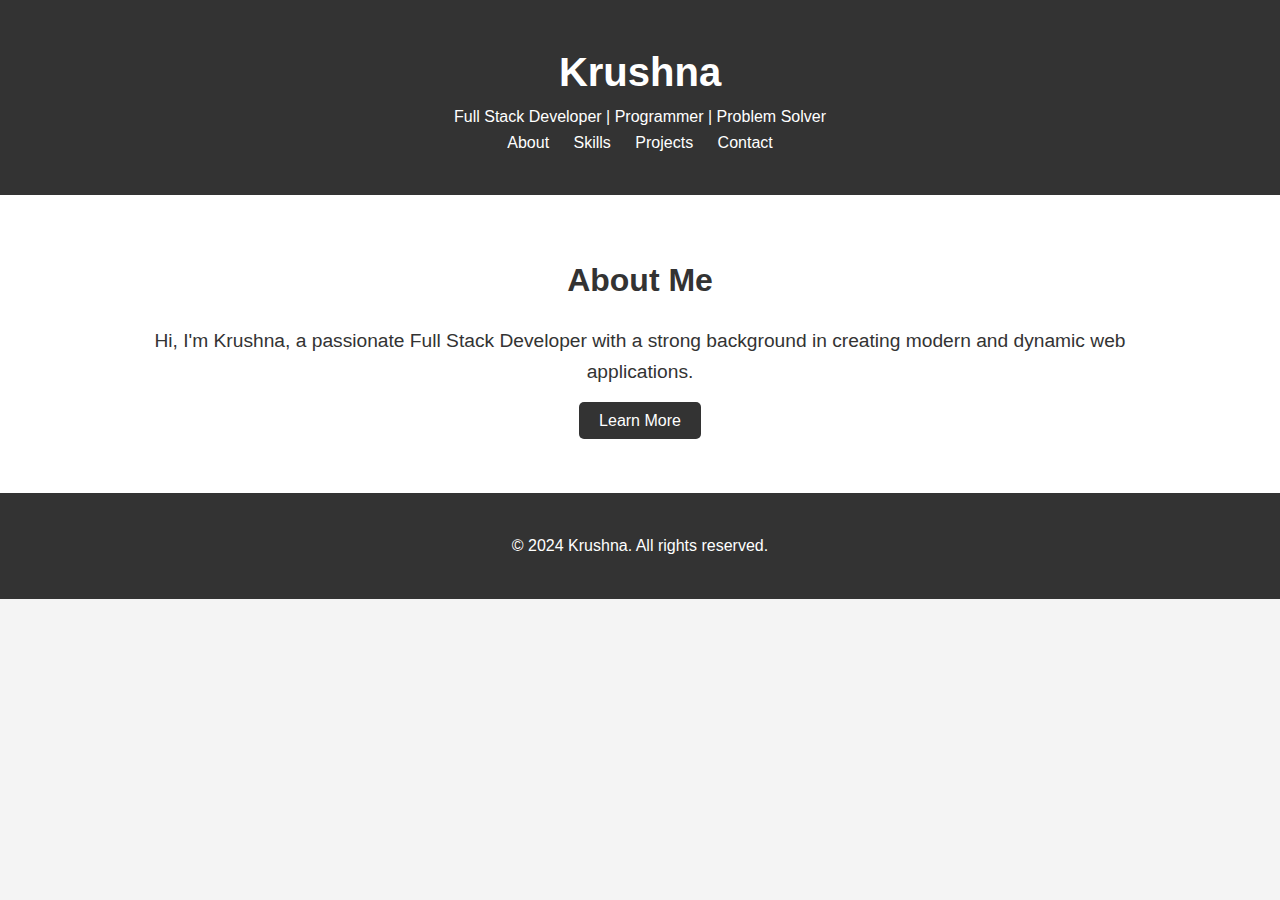
<file: index.html>
<!DOCTYPE html>
<html lang="en">
<head>
    <meta charset="UTF-8">
    <meta name="viewport" content="width=device-width, initial-scale=1.0">
    <title>Krushna | Full Stack Developer</title>
    <link rel="stylesheet" href="styles.css">
</head>
<body>
    <header>
        <div class="container">
            <h1>Krushna</h1>
            <p>Full Stack Developer | Programmer | Problem Solver</p>
            <nav>
                <ul>
                    <li><a href="about.html">About</a></li>
                    <li><a href="skills.html">Skills</a></li>
                    <li><a href="projects.html">Projects</a></li>
                    <li><a href="contact.html">Contact</a></li>
                </ul>
            </nav>
        </div>
    </header>

    <section id="about">
        <div class="container">
            <h2>About Me</h2>
            <p>
                Hi, I'm Krushna, a passionate Full Stack Developer with a strong background in creating modern and dynamic web applications.
            </p>
            <a href="about.html" class="btn">Learn More</a>
        </div>
    </section>

    <footer>
        <div class="container">
            <p>© 2024 Krushna. All rights reserved.</p>
        </div>
    </footer>

    <script src="script.js"></script>
</body>
</html>
</file>
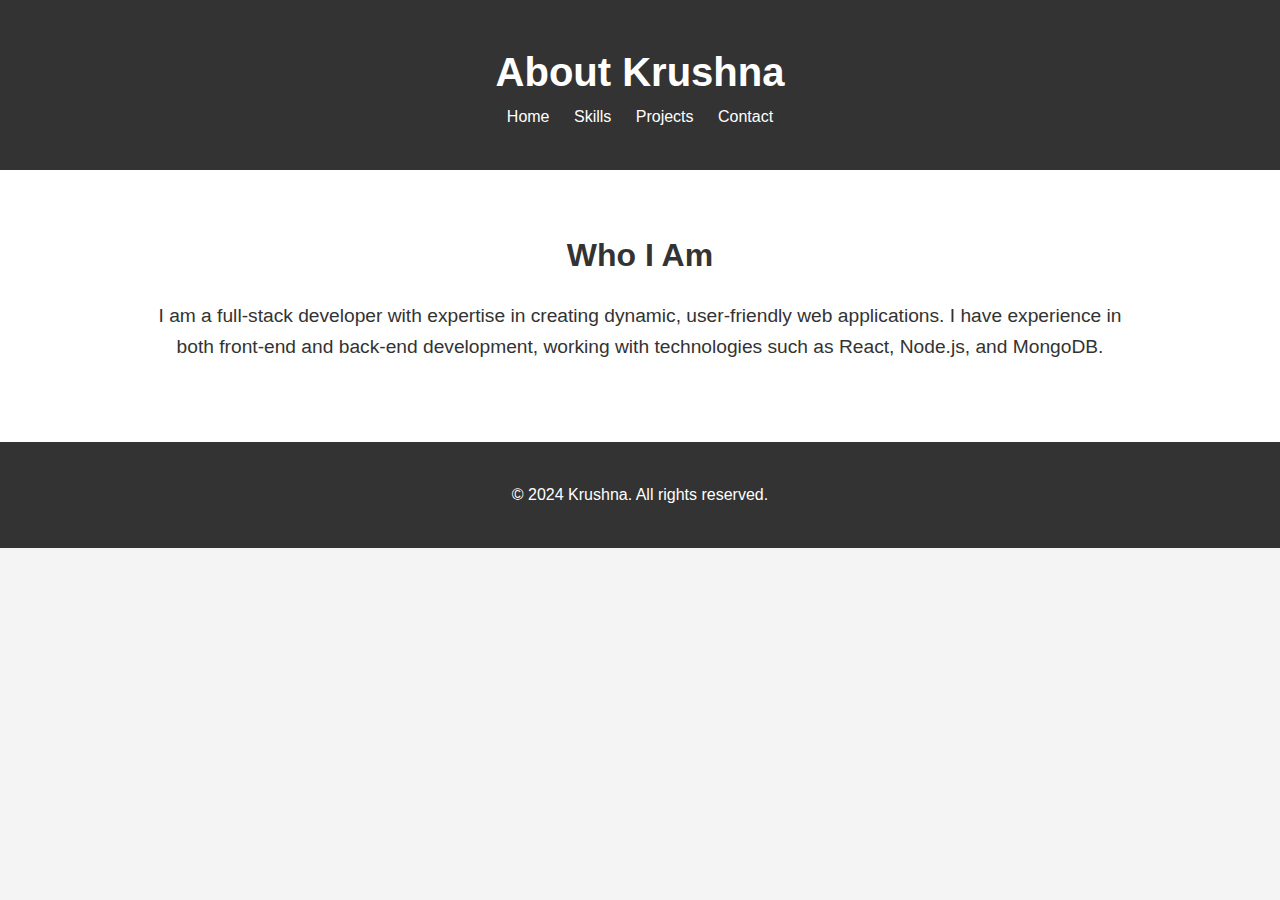
<file: about.html>
<!DOCTYPE html>
<html lang="en">
<head>
    <meta charset="UTF-8">
    <meta name="viewport" content="width=device-width, initial-scale=1.0">
    <title>About | Krushna</title>
    <link rel="stylesheet" href="styles.css">
</head>
<body>
    <header>
        <div class="container">
            <h1>About Krushna</h1>
            <nav>
                <ul>
                    <li><a href="index.html">Home</a></li>
                    <li><a href="skills.html">Skills</a></li>
                    <li><a href="projects.html">Projects</a></li>
                    <li><a href="contact.html">Contact</a></li>
                </ul>
            </nav>
        </div>
    </header>

    <section id="about">
        <div class="container">
            <h2>Who I Am</h2>
            <p>
                I am a full-stack developer with expertise in creating dynamic, user-friendly web applications. I have experience in both front-end and back-end development, working with technologies such as React, Node.js, and MongoDB.
            </p>
        </div>
    </section>

    <footer>
        <div class="container">
            <p>© 2024 Krushna. All rights reserved.</p>
        </div>
    </footer>

    <script src="script.js"></script>
</body>
</html>
</file>
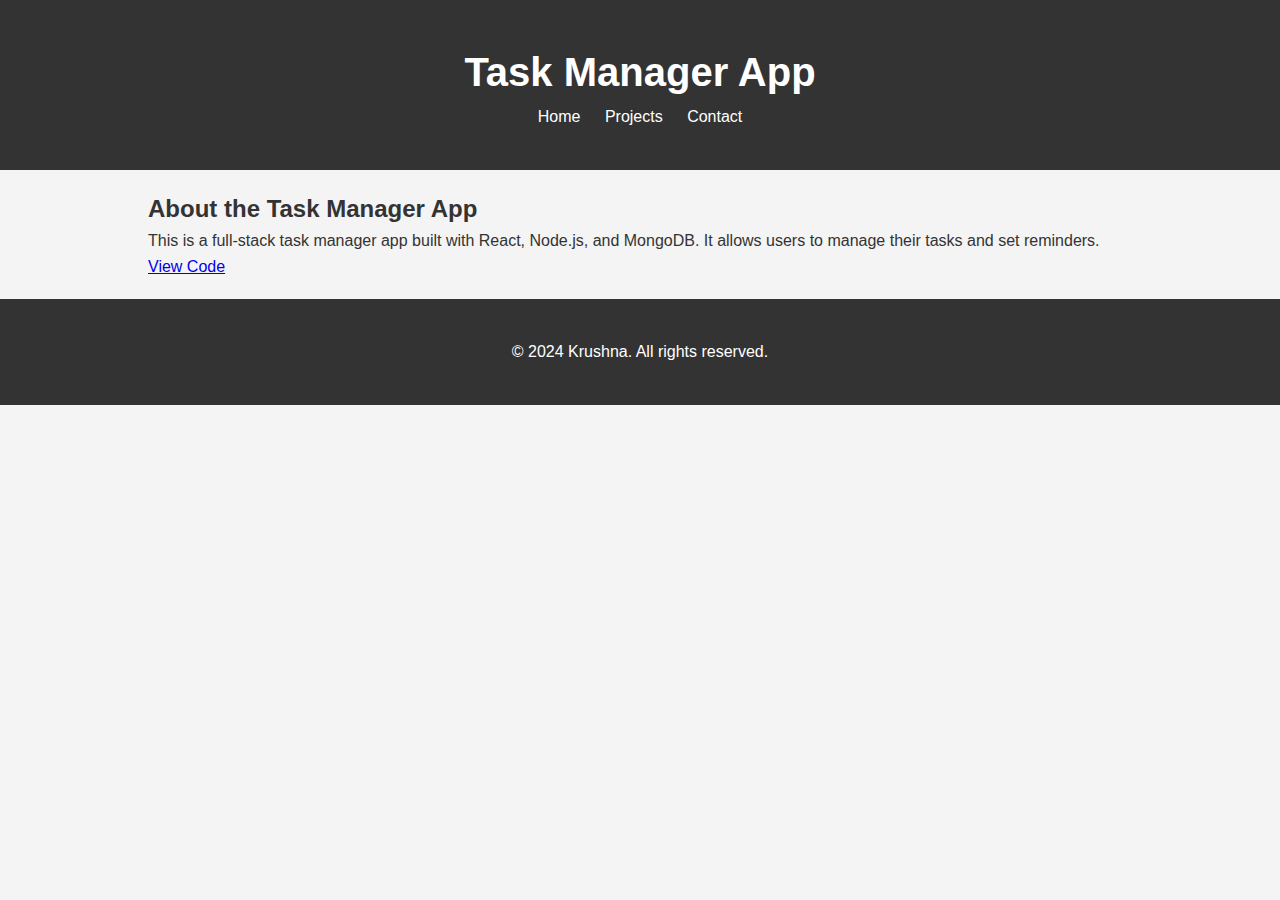
<file: project1.html>
<!DOCTYPE html>
<html lang="en">
<head>
    <meta charset="UTF-8">
    <meta name="viewport" content="width=device-width, initial-scale=1.0">
    <title>Task Manager App | Krushna</title>
    <link rel="stylesheet" href="styles.css">
</head>
<body>
    <header>
        <div class="container">
            <h1>Task Manager App</h1>
            <nav>
                <ul>
                    <li><a href="index.html">Home</a></li>
                    <li><a href="projects.html">Projects</a></li>
                    <li><a href="contact.html">Contact</a></li>
                </ul>
            </nav>
        </div>
    </header>

    <section id="project-detail">
        <div class="container">
            <h2>About the Task Manager App</h2>
            <p>This is a full-stack task manager app built with React, Node.js, and MongoDB. It allows users to manage their tasks and set reminders.</p>
            <a href="https://github.com/your-repo/task-manager" class="btn" target="_blank">View Code</a>
        </div>
    </section>

    <footer>
        <div class="container">
            <p>© 2024 Krushna. All rights reserved.</p>
        </div>
    </footer>

    <script src="script.js"></script>
</body>
</file>
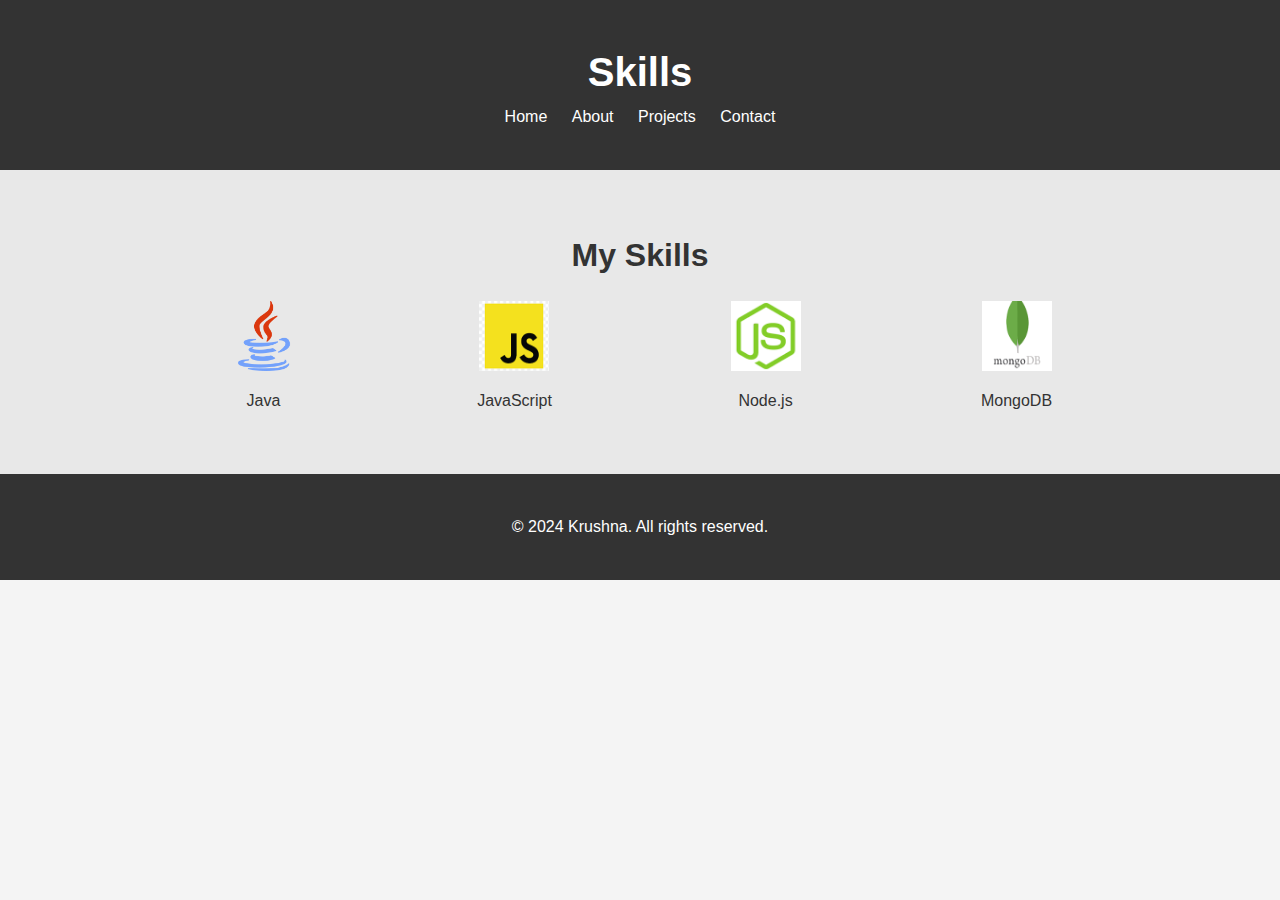
<file: skills.html>
<!DOCTYPE html>
<html lang="en">
<head>
    <meta charset="UTF-8">
    <meta name="viewport" content="width=device-width, initial-scale=1.0">
    <title>Skills | Krushna</title>
    <link rel="stylesheet" href="styles.css">
</head>
<body>
    <header>
        <div class="container">
            <h1>Skills</h1>
            <nav>
                <ul>
                    <li><a href="index.html">Home</a></li>
                    <li><a href="about.html">About</a></li>
                    <li><a href="projects.html">Projects</a></li>
                    <li><a href="contact.html">Contact</a></li>
                </ul>
            </nav>
        </div>
    </header>

    <section id="skills">
        <div class="container">
            <h2>My Skills</h2>
            <div class="skills-grid">
                <div class="skill">
                    <img src="java.png" alt="Java">
                    <p>Java</p>
                </div>
                <div class="skill">
                    <img src="javascript.png" alt="JavaScript">
                    <p>JavaScript</p>
                </div>
                <div class="skill">
                    <img src="nodejs.png" alt="Node.js">
                    <p>Node.js</p>
                </div>
                <div class="skill">
                    <img src="MongoDB.png" alt="MongoDB">
                    <p>MongoDB</p>
                </div>
            </div>
        </div>
    </section>

    <footer>
        <div class="container">
            <p>© 2024 Krushna. All rights reserved.</p>
        </div>
    </footer>

    <script src="script.js"></script>
</body>
</html>
</file>
<file: styles.css>
/* General Reset and Base Styles */
* {
    margin: 0;
    padding: 0;
    box-sizing: border-box;
}

body {
    font-family: Arial, sans-serif;
    background-color: #f4f4f4;
    color: #333;
    line-height: 1.6;
}

.container {
    width: 80%;
    margin: 0 auto;
    padding: 20px;
}

header {
    background: #333;
    color: white;
    padding: 20px 0;
    text-align: center;
}

header h1 {
    font-size: 2.5rem;
}

header nav ul {
    list-style: none;
    padding: 0;
}

header nav ul li {
    display: inline;
    margin: 0 10px;
}

header nav ul li a {
    color: white;
    text-decoration: none;
}

header nav ul li a:hover {
    text-decoration: underline;
}

/* About Section */
#about {
    background-color: #fff;
    padding: 40px 0;
    text-align: center;
}

#about h2 {
    font-size: 2rem;
    margin-bottom: 20px;
}

#about p {
    font-size: 1.2rem;
    margin-bottom: 20px;
}

#about .btn {
    background-color: #333;
    color: white;
    padding: 10px 20px;
    text-decoration: none;
    border-radius: 5px;
}

#about .btn:hover {
    background-color: #555;
}

/* Skills Section */
#skills {
    background-color: #e8e8e8;
    padding: 40px 0;
    text-align: center;
}

#skills h2 {
    font-size: 2rem;
    margin-bottom: 20px;
}

.skills-grid {
    display: grid;
    grid-template-columns: repeat(auto-fit, minmax(150px, 1fr));
    gap: 20px;
    justify-items: center;
}

.skill img {
    width: 70px;
    height: 70px;
}

.skill p {
    font-size: 1rem;
    margin-top: 10px;
}

/* Projects Section */
#projects {
    background-color: #fff;
    padding: 40px 0;
    text-align: center;
}

#projects h2 {
    font-size: 2rem;
    margin-bottom: 20px;
}

.projects-grid {
    display: grid;
    grid-template-columns: repeat(auto-fit, minmax(250px, 1fr));
    gap: 30px;
}

.project {
    background-color: #f4f4f4;
    padding: 20px;
    border-radius: 8px;
    box-shadow: 0 4px 8px rgba(0, 0, 0, 0.1);
    text-align: center;
}

.project h3 {
    font-size: 1.5rem;
    margin-bottom: 10px;
}

.project img {
    max-width: 100%;
    height: auto;
    border-radius: 8px;
    margin-bottom: 15px;
}

.project p {
    font-size: 1rem;
    color: #666;
}

.project a {
    background-color: #333;
    color: white;
    padding: 10px 20px;
    text-decoration: none;
    border-radius: 5px;
}

.project a:hover {
    background-color: #555;
}

/* Footer */
footer {
    background-color: #333;
    color: white;
    text-align: center;
    padding: 20px 0;
}

footer p {
    font-size: 1rem;
}

/* Form Handling */
form {
    display: flex;
    flex-direction: column;
    margin: 20px 0;
}

form input, form textarea {
    padding: 10px;
    margin: 10px 0;
    border: 1px solid #ccc;
    border-radius: 5px;
    font-size: 1rem;
}

form button {
    background-color: #333;
    color: white;
    padding: 10px 20px;
    border: none;
    border-radius: 5px;
    cursor: pointer;
}

form button:hover {
    background-color: #555;
}

#responseMessage {
    font-size: 1rem;
    margin-top: 10px;
}
</file>
